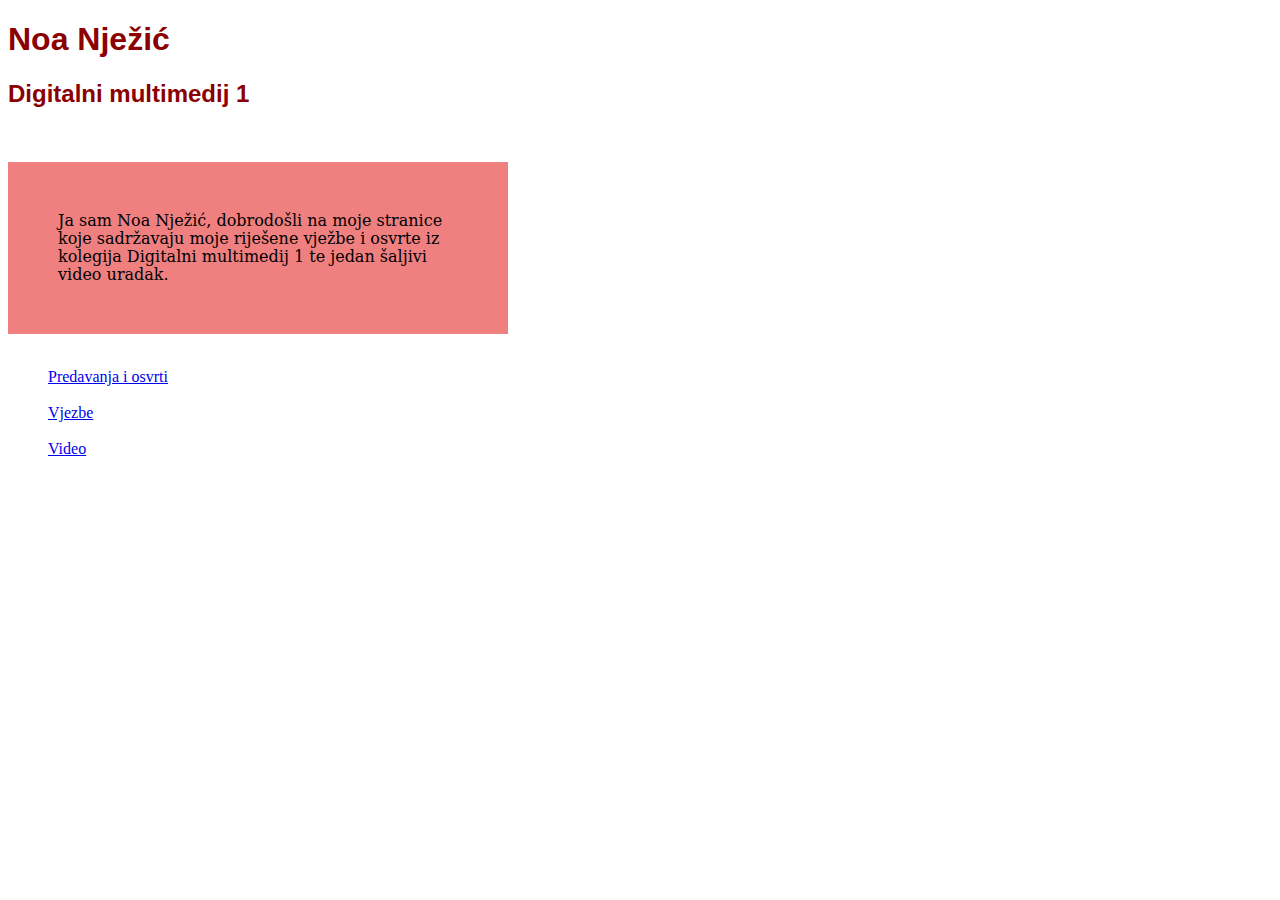
<file: index.html>
<!DOCTYPE html>
<html>
<head>
	<meta charset="utf-8">
	<title>Noa Nježić</title>
	<link rel="stylesheet" type="text/css" href="style.css" />
</head>
<body>

	<h1>Noa Nježić</h1>
	<h2> Digitalni multimedij 1 </h2>
	<br/>
	<p>Ja sam Noa Nježić, dobrodošli na moje stranice koje sadržavaju moje riješene vježbe i osvrte
	iz kolegija Digitalni multimedij 1 te jedan šaljivi video uradak. </p>
<ul>
	<br/>
	<a href="predavanja.html"> Predavanja i osvrti</a>
	<br/>
	<br/><a href="vjezbe.html"> Vjezbe </a>
	<br/>
	<br/><a href="video.html"> Video </a>
	</ul>
</body>
</file>
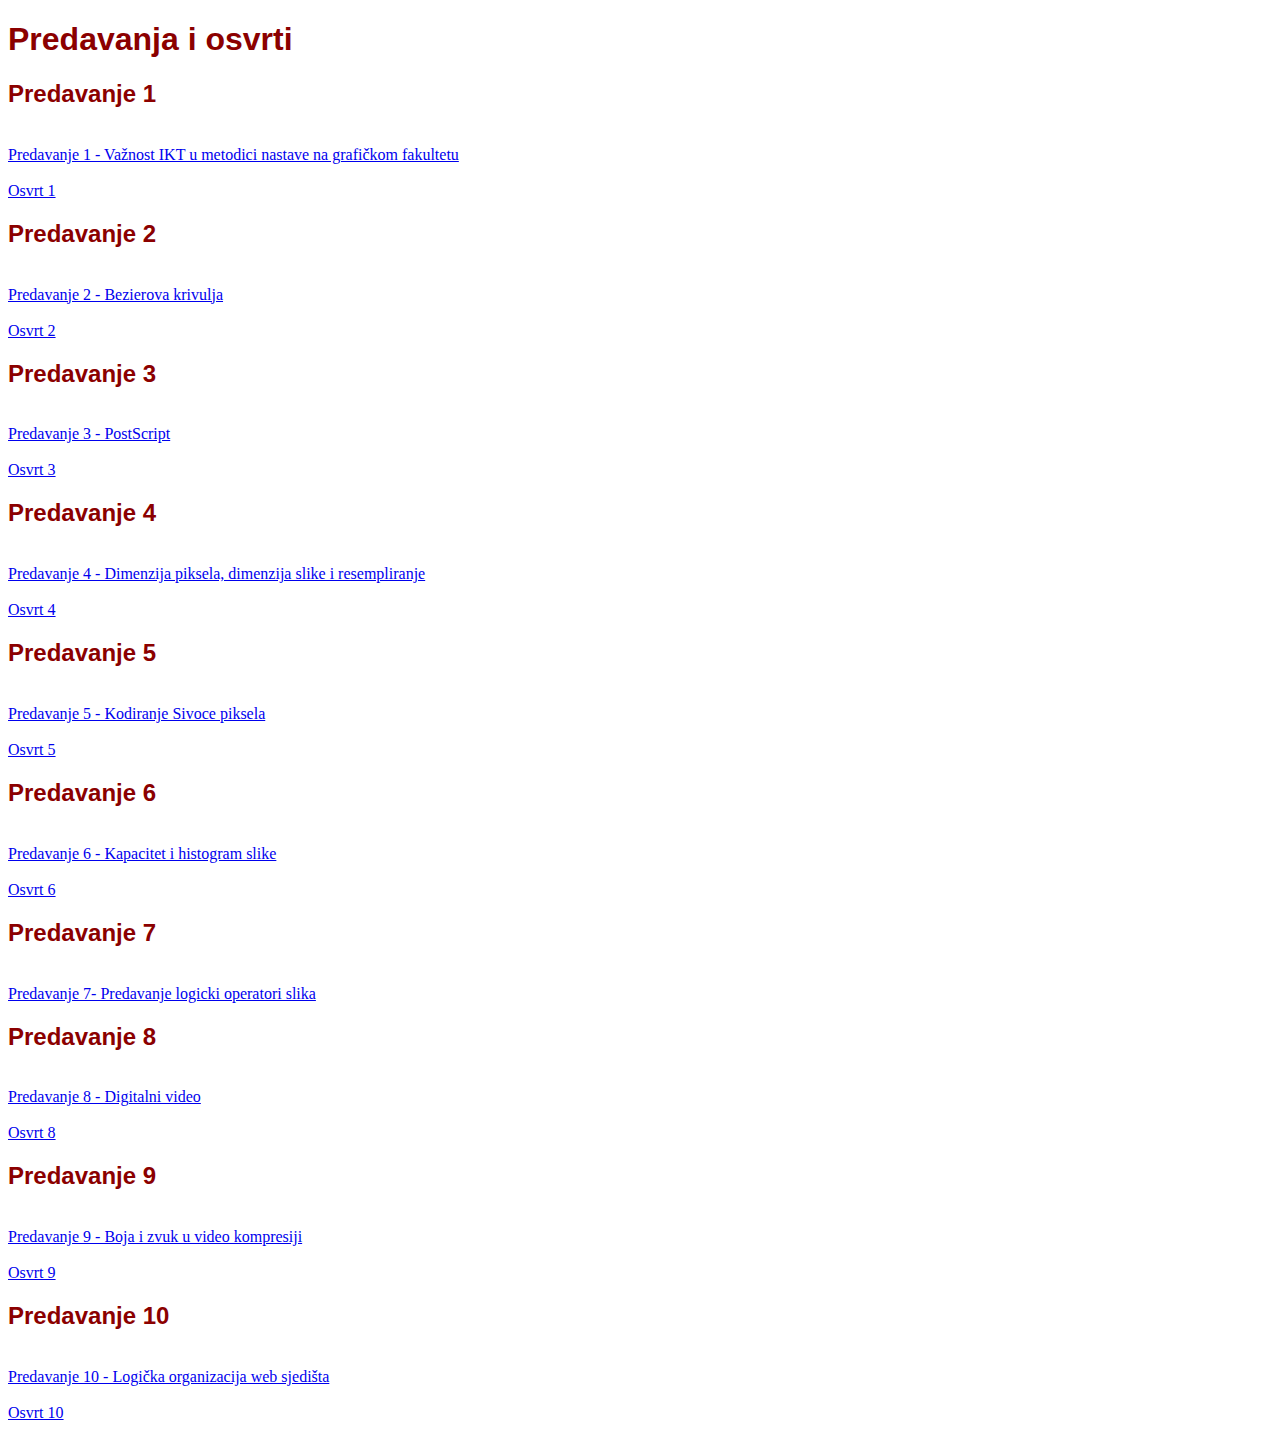
<file: predavanja.html>
<!DOCTYPE html>
<html>
<head>
	<meta charset="utf-8">
	<title>Noa Nježić</title>
	<link rel="stylesheet" type="text/css" href="style.css" />
</head>
<body>
	<h1>Predavanja i osvrti</h1>
	<h2>Predavanje 1</h2>
	<br/><a href="https://www.youtube.com/watch?v=54T4aNqUvm0"> Predavanje 1 - Važnost IKT u metodici nastave na grafičkom fakultetu</a>
	<br/>
	<br/><a href="C:\Users\NOA\Desktop\Projekt 3\Osvrti\IT.pdf"/> Osvrt 1 </a>
	<br/>
	<h2>Predavanje 2</h2>
	<br/><a href="https://www.youtube.com/watch?v=4vIuWEOsLyA"> Predavanje 2 - Bezierova krivulja </a>
	<br/>
	<br/><a href="C:\Users\NOA\Desktop\Projekt 3\Osvrti\O 1.pdf"/> Osvrt 2 </a>
	<br/>
	<h2>Predavanje 3</h2>
	<br/><a href="C:\Users\NOA\Desktop\Projekt 3\Osvrti\Post.pdf"> Predavanje 3 - PostScript </a>
	<br/>
	<br/><a href="Projekt 3/Osvrti/O 2.pdf"> Osvrt 3 </a>
	<br/>
	<h2>Predavanje 4</h2>
	<br/><a href="https://www.youtube.com/watch?v=6wxKSOxv_0E"> Predavanje 4 - Dimenzija piksela, dimenzija slike i resempliranje </a>
	<br/>
	<br/><a href="Osvrti/O 3.PDF"> Osvrt 4 </a>
		<br/>
	<h2>Predavanje 5</h2>
	<br/><a href="https://www.youtube.com/watch?v=6kKFHSvk6Tk"> Predavanje 5 - Kodiranje Sivoce piksela </a>
	<br/>
	<br/><a href="Projekt 3\Osvrti\O 4.pdf"> Osvrt 5 </a>
		<br/>
	<h2>Predavanje 6</h2>
	<br/><a href="https://www.youtube.com/watch?v=hKLOFxnDFJE"> Predavanje 6 - Kapacitet i histogram slike </a>
	<br/>
	<br/><a href="C:\Users\NOA\Desktop\Projekt 3\Osvrti\O 5.pdf"/> Osvrt 6 </a>
		<br/>
	<h2>Predavanje 7</h2>
	<br/><a href="https://www.youtube.com/watch?v=O78NBFfcwm8&list=PLtly_yBL4ibgusTXWijt44jQ2KqP_Us0W&index=6"> Predavanje 7- Predavanje logicki operatori slika </a>
		<br/>
	<h2>Predavanje 8</h2>
	<br/><a href="https://www.youtube.com/watch?v=WXm6ihwgaVQ&feature=youtu.be"> Predavanje 8 - Digitalni video </a>
	<br/>
	<br/><a href="C:\Users\NOA\Desktop\Projekt 3\Osvrti\O 6.pdf"/> Osvrt 8 </a>
	<br/>
	<h2>Predavanje 9</h2>
	<br/><a href="https://www.youtube.com/watch?v=Rs0W13-V6sc"> Predavanje 9 - Boja i zvuk u video kompresiji </a>
	<br/>
	<br/><a href="C:\Users\NOA\Desktop\Projekt 3\Osvrti\O 7.pdf"/> Osvrt 9 </a>
	<br/>
	<h2>Predavanje 10</h2>
	<br/><a href="https://www.youtube.com/watch?v=H8_H7ED0cKc&feature=youtu.be"> Predavanje 10 - Logička organizacija web sjedišta </a>
	<br/>
	<br/><a href="C:\Users\NOA\Desktop\Projekt 3\Osvrti\O 8.pdf"/> Osvrt 10 </a>





</body>
</file>
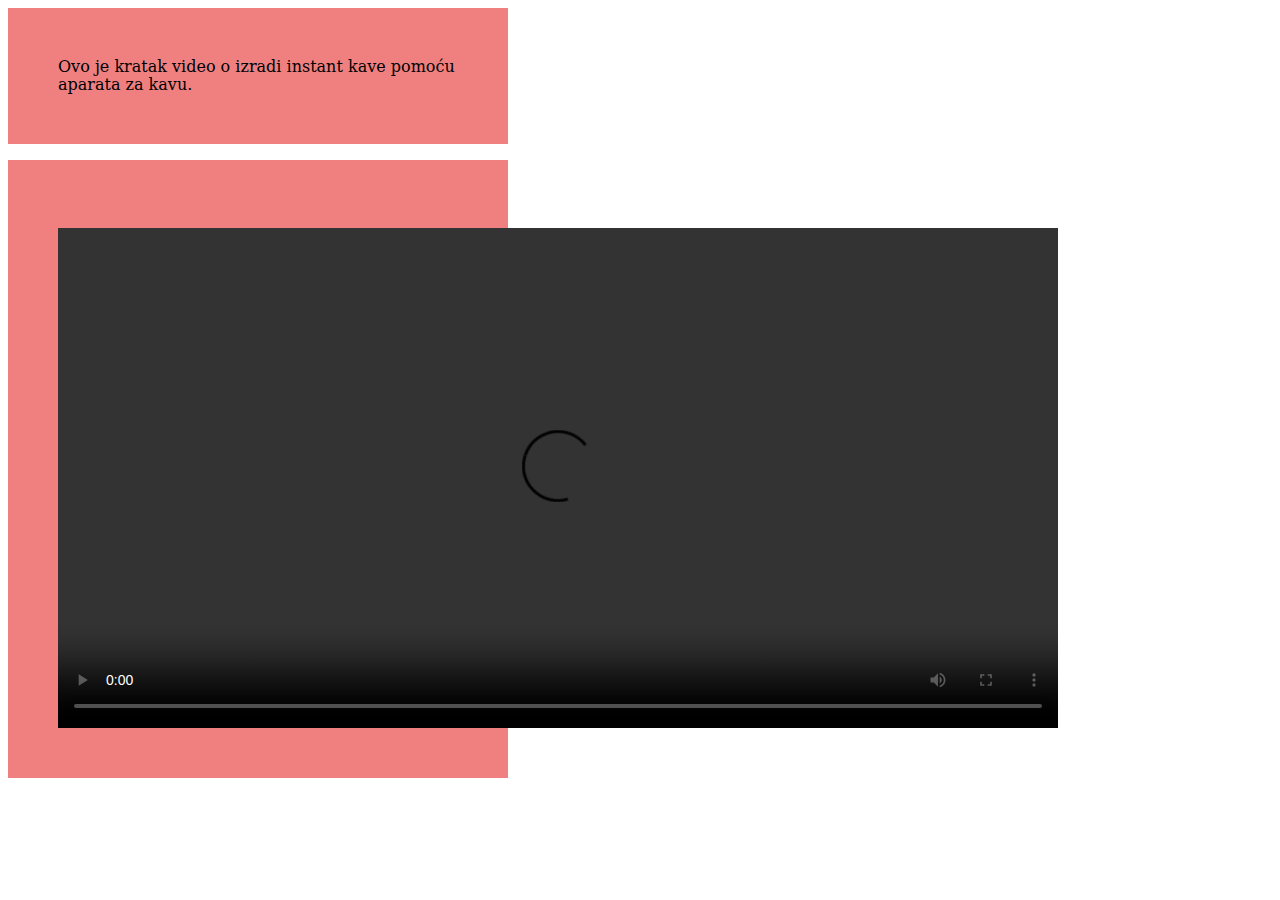
<file: video.html>
<head>
	<meta charset="utf-8">
	<title>Noa Nježić</title>
	<link rel="stylesheet" type="text/css" href="style.css" />
</head>

<body>
	<p>Ovo je kratak video o izradi instant kave pomoću aparata za kavu.<p/>
		<br/>
		<video width="1000" height="500"controls>
	<source src="C:\Users\NOA\Desktop\Projekt 3\Vid 111.MP4" type="video/MP4"/>
	</video>
</body>
</file>
<file: style.css>
@charset "utf-8";
/* CSS Document */
p {

color: black;
font-family: Constantia, "Lucida Bright", "DejaVu Serif", Georgia, "serif";
font-size: 16px;
line-height: 18px;
width: 400px;
background-color: lightcoral;
padding: 50px;
}

h1, h2, h3, h4, h5, h6, h7, h8, h9, h1 {
	font-family: Arial, "sans-serif;";
	color:  darkred;
}
span {color:  rgb(255, 0, 0, 255;}
body {
	background-image: url("slike.jpg");
}
a:link {
	color: black;
	background-color: gray;
	padding: 5px;
	line-height: 40px
	border:1px solid #000000;
}
</file>
